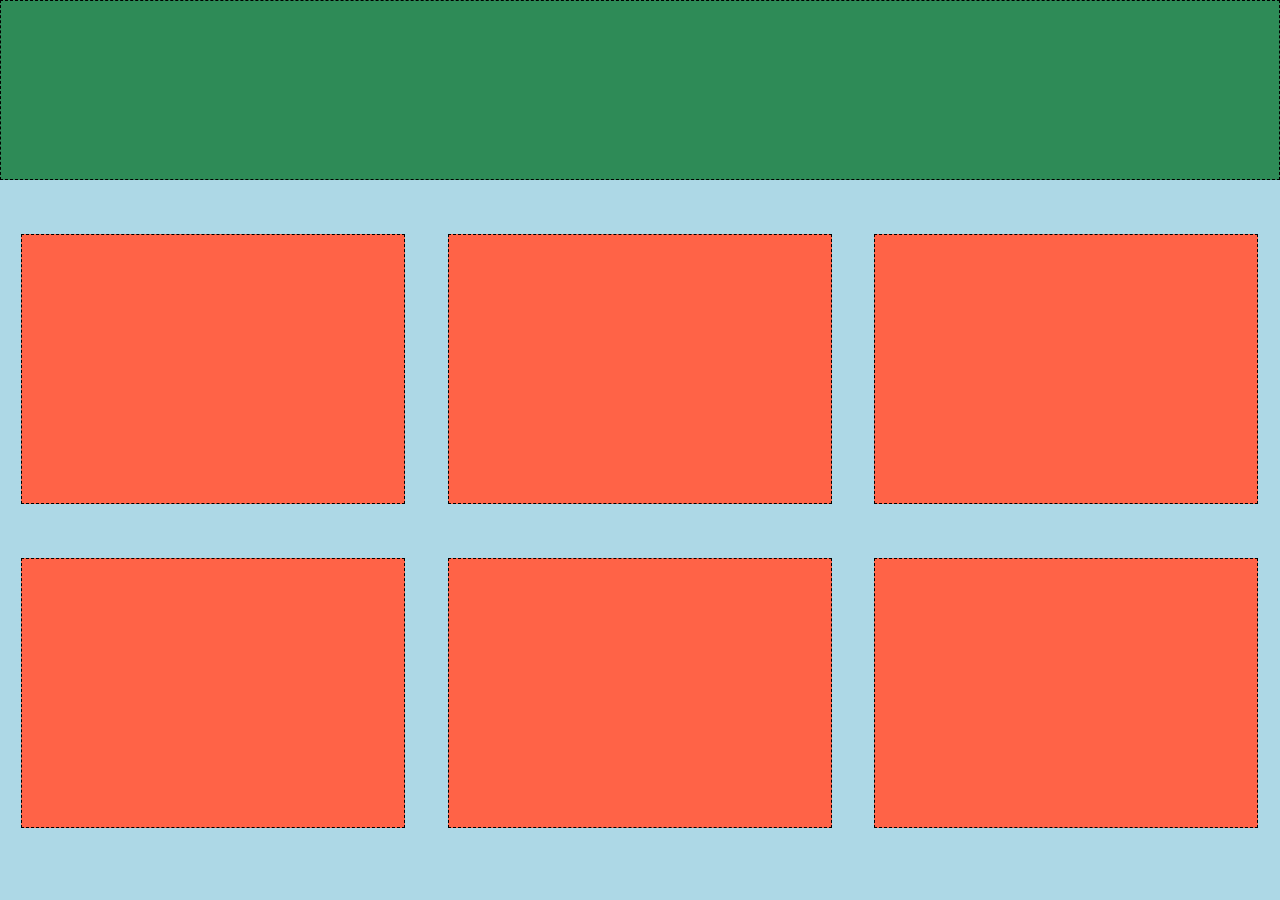
<file: basicGallery/index.html>
<!DOCTYPE html>
<html>
  <head>
    <link rel="stylesheet" href="css/master.css" media="screen" title="no title" charset="utf-8">
    <meta name="viewport" content="width=device-width">
    <title></title>
  </head>
  <body>
    <header>

    </header>
    <div class="gallery-item">

    </div>
    <div class="gallery-item">

    </div>
    <div class="gallery-item">

    </div>
    <div class="gallery-item">

    </div>
    <div class="gallery-item">

    </div>
    <div class="gallery-item">

    </div>

  </body>
</html>
</file>
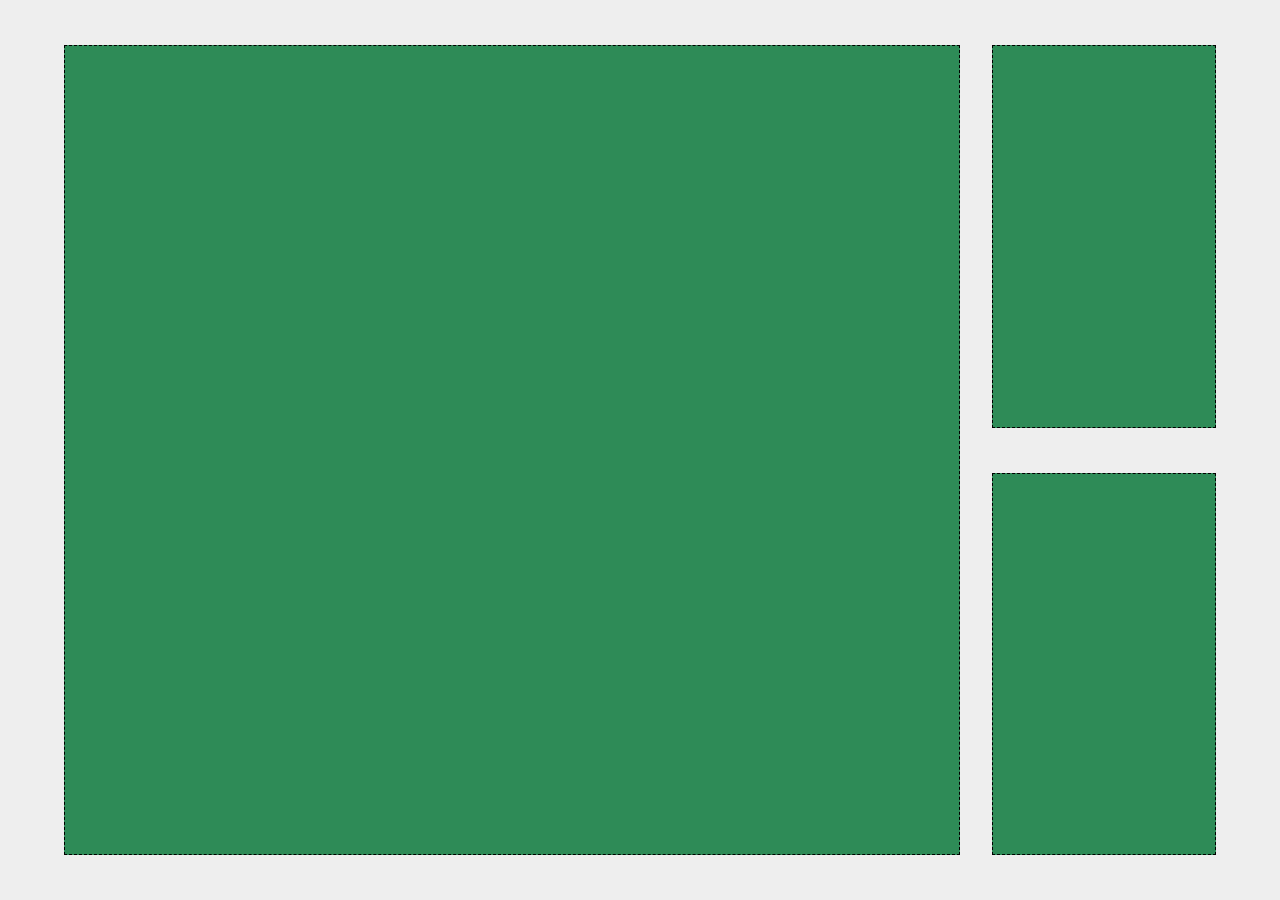
<file: mondrian/index.html>
<!DOCTYPE html>
<html>
  <head>
    <link rel="stylesheet" href="css/master.css" media="screen" title="no title" charset="utf-8">
    <meta name="viewport" content="width=device-width">
    <title></title>
  </head>
  <body>
    <div class="large column">

    </div>
    <div class="small column">

    </div>
    <div class="small column">

    </div>

  </body>
</html>
</file>
<file: basicGallery/css/master.css>
/* For testing only */

*:not(body):not(html) {
  box-sizing:border-box;
  border:1px dashed #000;
}

.columns {
  min-height: 100px;
}

/* End for testing */

* {
  box-sizing: border-box;
  margin: 0;
}

body {
  width: 100%;
  background-color: lightblue;
}

header {
  background-color: seagreen;
  width: 100%;
  height: 15vh;
}

.gallery-item {
  background-color: tomato;
  float: left;
  width: 90%;
  height: 25vh;
  margin: 1.66vh 5%;
}

@media only screen and (min-width: 600px) {
  .gallery-item {
    height: 20vh;
    width: 42.5%;
    margin: 3.50vh 0 3.50vh 6%;
  }

  div:nth-child(odd) {
    margin: 3.50vh 6% 3.50vh 3%;
  }
}

@media only screen and (min-width: 1024px) {
  header {
    height: 20vh;
    margin-bottom: 3vh;
  }

  .gallery-item {
    height: 30vh;
    width: 30%;
    margin: 3vh 1.66%;
  }

  div:nth-child(odd) {
    margin: 3vh 1.66%;
  }
}
</file>
<file: mondrian/css/master.css>
/* For testing only */

*:not(body):not(html) {
  box-sizing:border-box;
  border:1px dashed #000;
}

.columns {
  min-height: 100px;
}

/* End for testing */

* {
  box-sizing: border-box;
  margin: 0;
}

body {
  width: 100%;
  height: 100vh;
  background-color: #eee;
}

.column {
  float: left;
  background-color: seagreen;
}

.large {
  width: 90%;
  height: 50vh;
  margin: 2.5vh 5%;
}

.small {
  width: 90%;
  height: 20vh;
  margin: 2.5vh 5%;
}

@media only screen and (min-width:600px) {
  .small {
    width: 42.5%;
    height: 42.5vh;
    margin: 0 5% 2.5vh 5%;
  }
  div:nth-child(2) {
    margin-right: 0;
  }
}

@media only screen and (min-width:1024px) {
  .large {
    width: 70%;
    height: 90vh;
    margin: 5vh 0 5vh 5%;
  }

  .small {
    width: 17.5%;
    height: 42.5vh;
    margin: 5vh 5% 5vh 2.5%;
  }

  div:nth-child(2) {
    margin-bottom: 0;
  }
}
</file>
